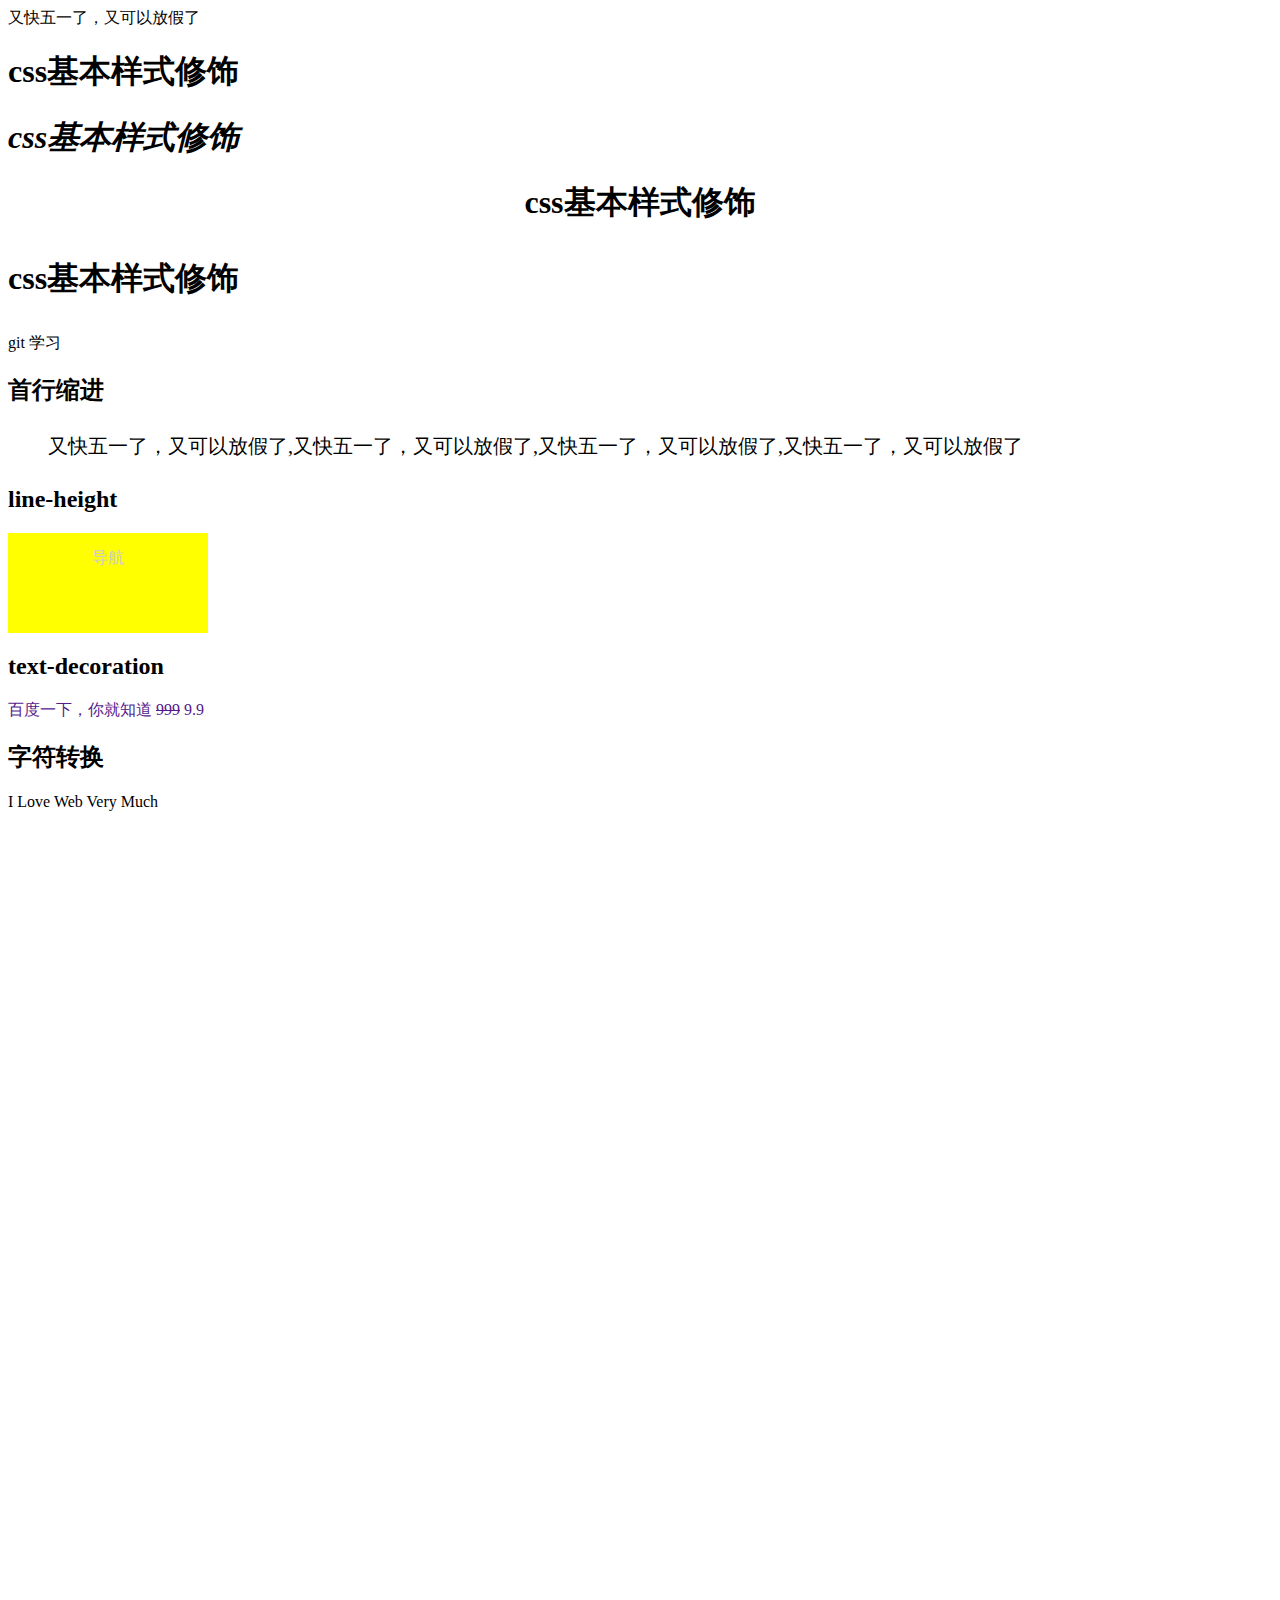
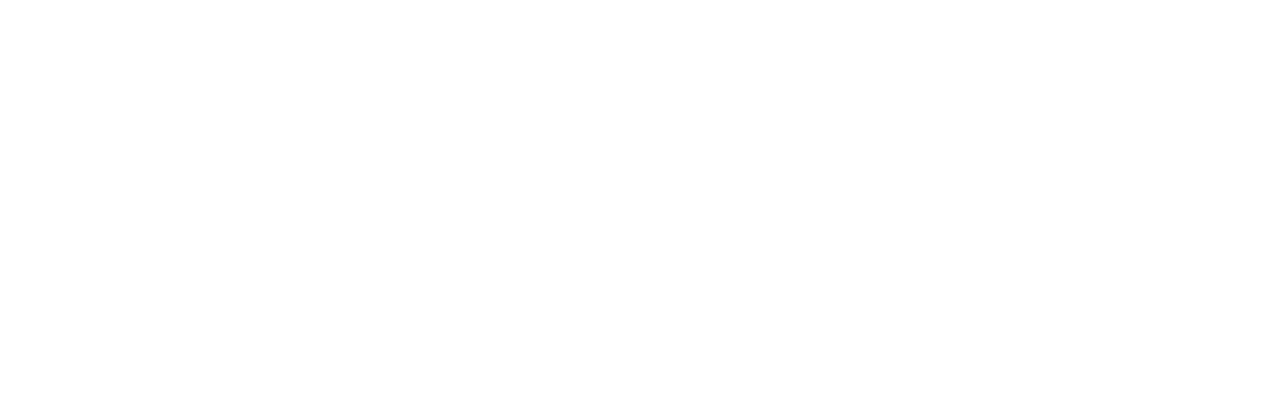
<file: index.html>
<!DOCTYPE html>
<html lang="en">
<head>
    <meta charset="UTF-8">
    <title>Document</title>
    <link rel="stylesheet" href="index.css">
</head>
<body style="height:2000px;">
    又快五一了，又可以放假了
    <!-- 第五章：基本样式 -->
    <!-- css选择器：标签选择器、类选择器、id选择器 -->
    <!-- 插入样式表的三种方式：行内、内部、外部 -->
    <h1>css基本样式修饰</h1>
    <h1 class="tit">css基本样式修饰</h1>
    <h1 class="title">css基本样式修饰</h1>
    <p style="font-size:32px;font-weight: bolder;">css基本样式修饰</p>
    <p>git 学习</p>
    <h2>首行缩进</h2>
    <p class="p">
        又快五一了，又可以放假了,又快五一了，又可以放假了,又快五一了，又可以放假了,又快五一了，又可以放假了
    </p>
    <h2>line-height</h2>
    <p class="nav">导航</p>
    <h2>text-decoration</h2>
    <a href="">百度一下，你就知道</a>
    <a class="pre" href="">999</a>
    <a href="">9.9</a>
    <h2>字符转换</h2>
    <p class="love">
        i love web very much
    </p>
</body>
</html>
</file>
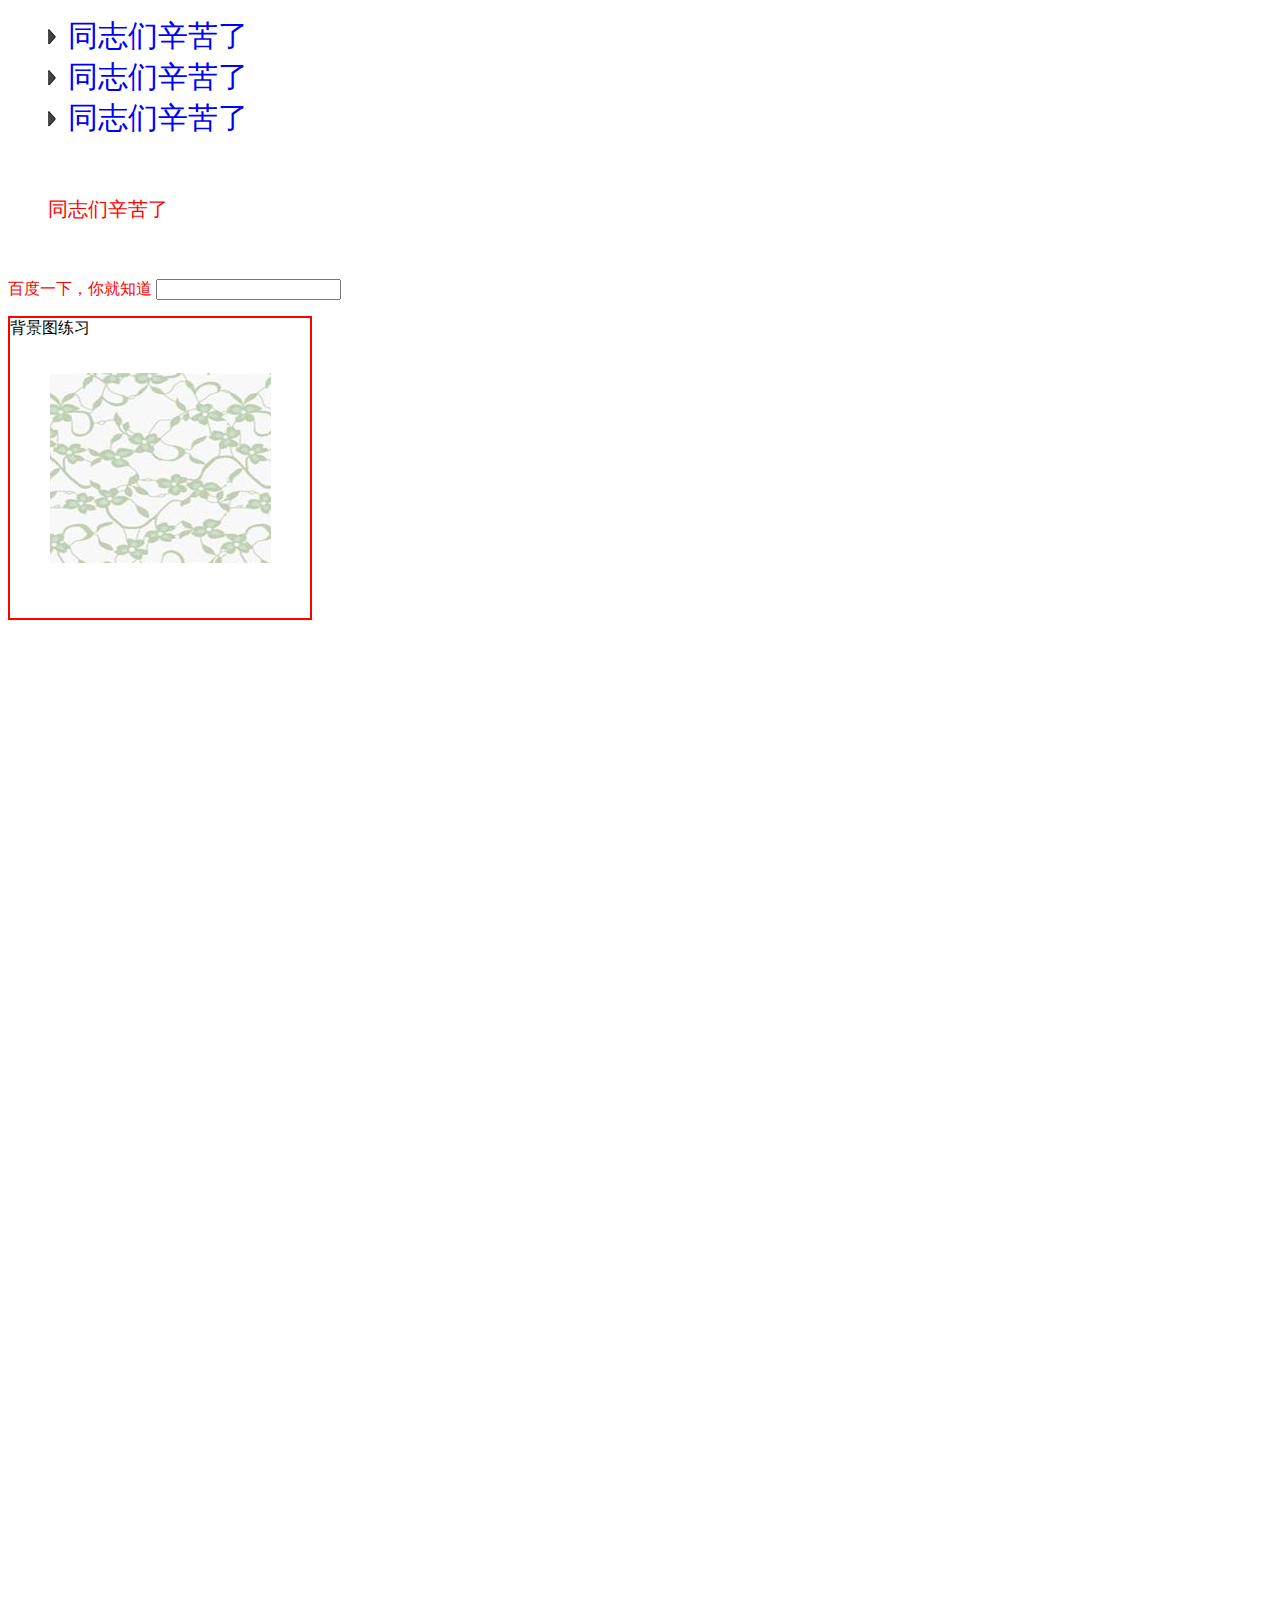
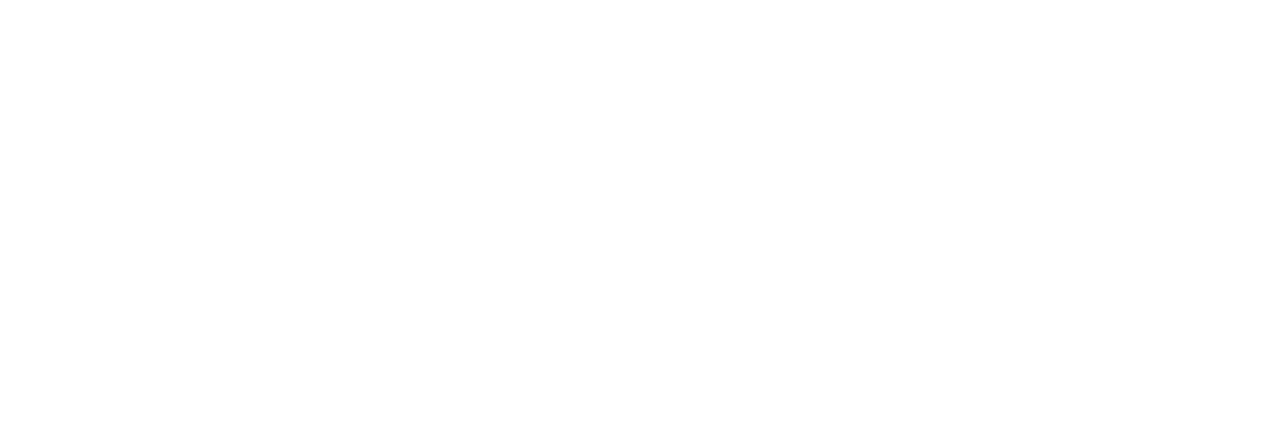
<file: 4-25css基本样式二/index.html>
<!DOCTYPE html>
<html>
<head>
    <meta charset="UTF-8">
    <title>css基本样式</title>
    <link rel="stylesheet" href="style.css">
</head>
<body style="height:2000px;">
    <ul class="list">
        <li>同志们辛苦了</li>
        <li>同志们辛苦了</li>
        <li>同志们辛苦了</li>
    </ul>
    <p class="txt">
        同志们辛苦了
    </p>
    <!-- 伪类选择器 -->
    <a class="baidu" href="#">百度一下，你就知道</a>
    <!-- focus -->
    <input class="user" type="text">
    <!-- 背景 -->
    <p class="bg">
        背景图练习
    </p>
</body>
</html>
</file>
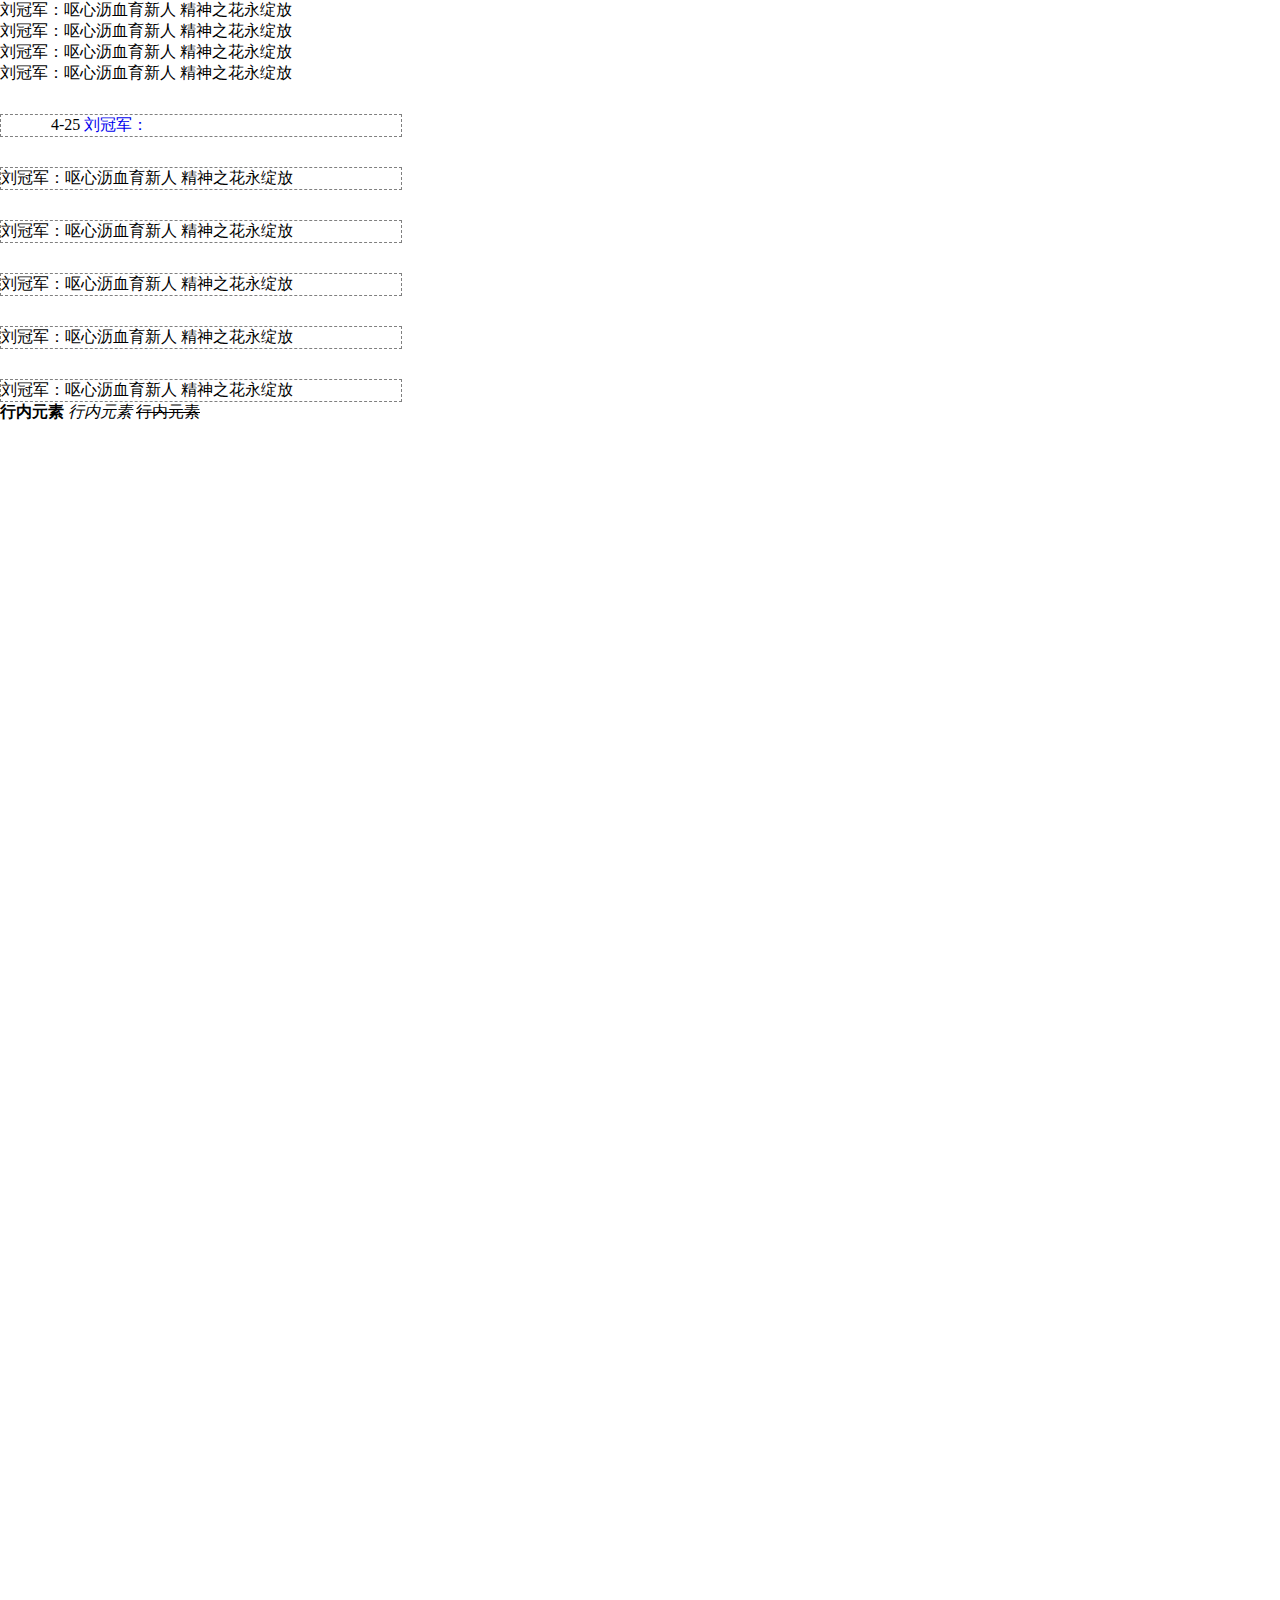
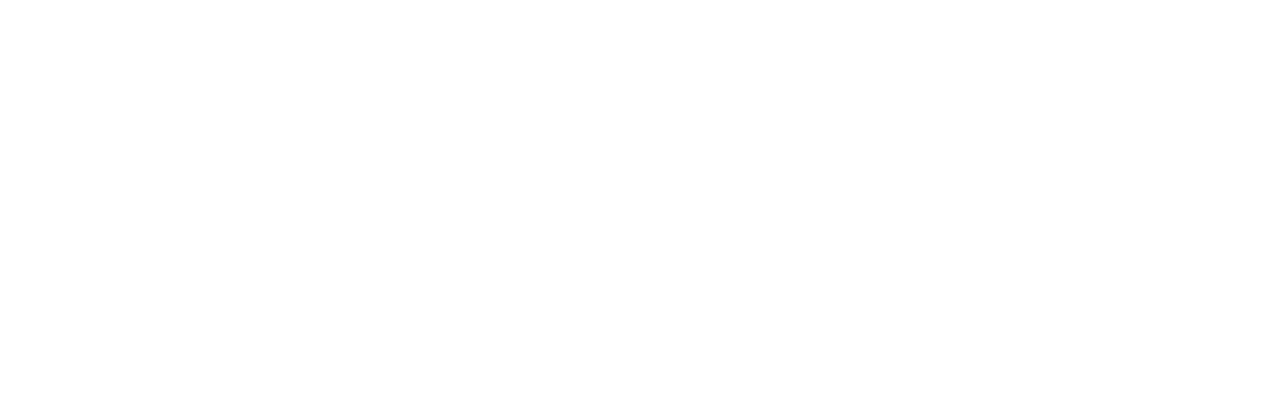
<file: 4-26盒模型/index.html>
<!DOCTYPE html>
<html lang="en">
<head>
    <meta charset="UTF-8">
    <title>盒模型</title>
    <link rel="stylesheet" href="style.css">
</head>
<body style="height: 2000px;">
    <div>刘冠军：呕心沥血育新人 精神之花永绽放</div>
    <div>刘冠军：呕心沥血育新人 精神之花永绽放</div>
    <p>刘冠军：呕心沥血育新人 精神之花永绽放</p>
    <p>刘冠军：呕心沥血育新人 精神之花永绽放</p>

    <ul class="list">
        <li>
            <span class="date">4-25</span> 
            <a href="#">刘冠军：</a>
        </li>
        <li><span> 刘冠军：</span>呕心沥血育新人 精神之花永绽放</li>
        <li>刘冠军：呕心沥血育新人 精神之花永绽放</li>
        <li>刘冠军：呕心沥血育新人 精神之花永绽放</li>
        <li>刘冠军：呕心沥血育新人 精神之花永绽放</li>
        <li>刘冠军：呕心沥血育新人 精神之花永绽放</li>
    </ul>

    <a class="link" href="#">行内元素</a>
    <a class="link" href="#">行内元素</a>
    <a class="link" href="#">行内元素</a>
    <b>行内元素</b>
    <i>行内元素</i>
    <del>行内元素</del>

</body>
</html>
</file>
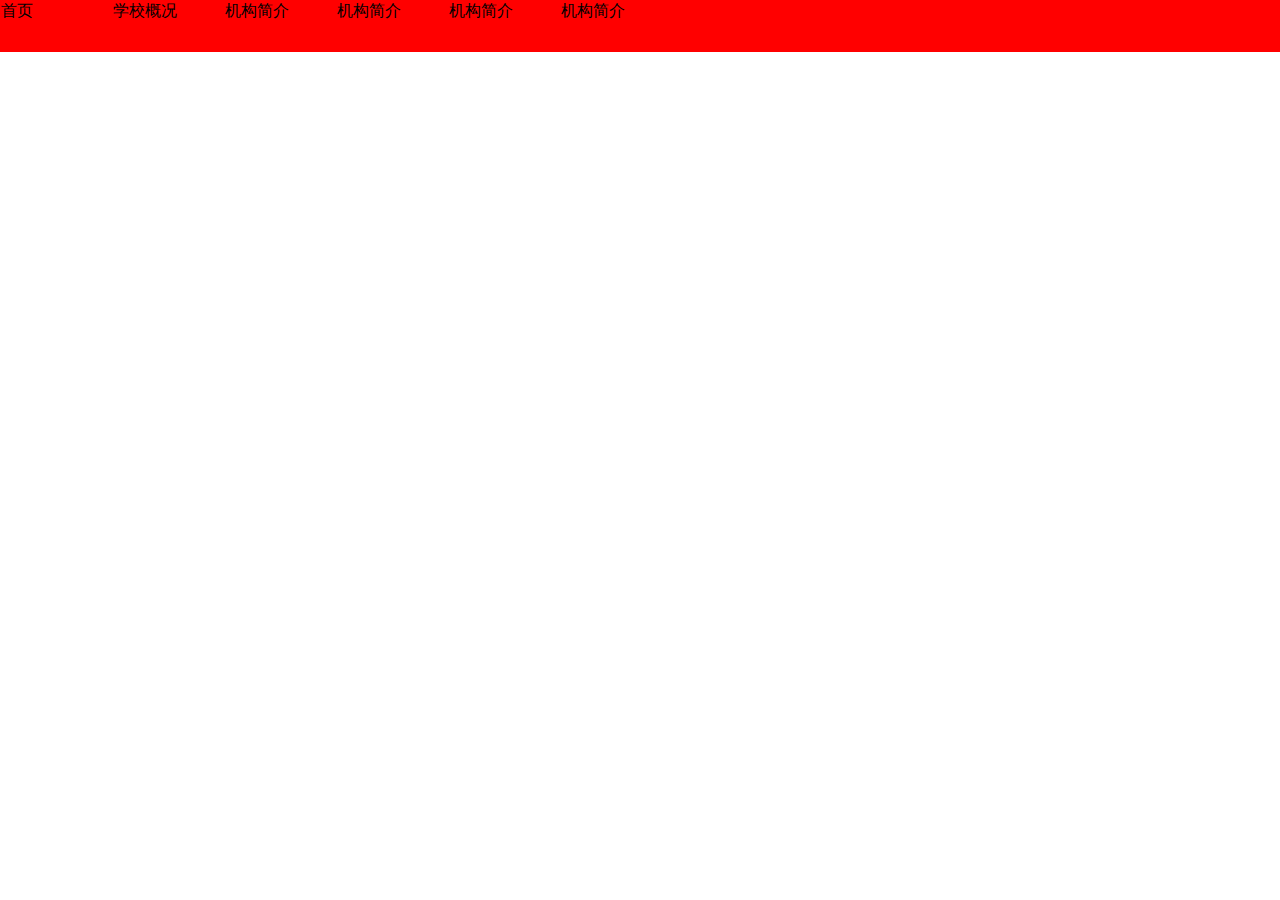
<file: 5-10网页布局/index.html>
<!DOCTYPE html>
<html lang="en">
<head>
    <meta charset="UTF-8">
    <title>网页布局</title>
    <link rel="stylesheet" href="style.css">
</head>
<body>
    <!-- <a href="" target="_blank"></a>
    <img src="">
    <input type="text"> -->
    <!-- 透明度 -->
    <!-- <div class="box">
        fhfaf
    </div> -->

    <!-- 导航 -->
    <ul class="nav">
        <li>首页</li>
        <li>学校概况</li>
        <li>机构简介</li>
        <li>机构简介</li>
        <li>机构简介</li>
        <li>机构简介</li>
        <div style="clear:both"></div>
    </ul>
    <!-- <div style="background:#ccc;">
        hello
    </div> -->
    <!-- <div class="container">
        <ul class="left-ul">
            <li></li>
            <li></li>
            <li></li>
            <li></li>
        </ul>
        <ul class="right-ul">
            <li></li>
            <li></li>
            <li></li>
        </ul>
    </div> -->
</body>
</html>
</file>
<file: index.css>
a{
    text-decoration: none;
}
.tit{
    /* 可设置一种，也可设置多种，中间用逗号隔开
    当前面的字体不存在的时候，就用后面的
    */
    font-family: '站酷酷黑';
    font-style: oblique;
}
.title{
    font-family: '宋体';
    /* 设置文字居中 */
    text-align:center;
}
/* 首行缩进 */
.p{
    font-size: 20px;
    text-indent: 2em;
    /* 设置行高，就是文字在这个高度内垂直居中 */
    line-height: 40px;
}
/* line-height */
.nav{
    width:200px;
    height:100px;
    text-align: center;
    line-height: 50px;
    color:#ccc;
    background:rgb(255,255,0);
    /* border: 3px solid red; */
}
.pre{
    text-decoration: line-through;
}
.love{
    text-transform: capitalize;
}
</file>
<file: 4-25css基本样式二/style.css>
/* 重置样式 */
a{
    text-decoration: none;
}
li{
    list-style: none;
}
/* 选择器：3种基本选择器； */
/* 后代选择器 */
/* hover visited first-child last-child (link,active,focus) */
/* first-child */
.list li{
    font-size: 30px;
    color: blue;
    /* list-style-type: circle; */
    /* list-style-image: url(image/arrow2.png);  */
    /* background:red; */
    /* list-style-position: inside; */
    background: url(image/arrow2.png) no-repeat left center;
    text-indent: 20px;
}
.list li:first-child{
    /* color:red; */
}
.list li:last-child{
    /* color: yellow; */
}

p.txt{
    width:200px;
    height:100px;
    line-height: 100px;
    font-size: 20px;
    color:red;
    text-align: center;
}
.txt:hover{
    background:blue;
    color:#fff;
}
/* 伪类选择器 */
/* 四个样式的优先级一样，所以注意先后顺序 */
/* visited一定在hover和active之前 */
.baidu:link{
    color:red;
}
.baidu:visited{
    color:#ccc;
}
.baidu:hover{
    color:yellow;
}
.baidu:active{
    color:blue;
}
/* focus */
.user:focus{
    border:4px solid red;
}

/* 背景 */
.bg{
    width: 300px;
    height: 300px;
    border:2px solid red;
    /* background-image: url(image/bg.jpg);
    background-repeat: no-repeat;
    background-position: center; */
    /* 综合写法 */
    background:url(image/bg.jpg) no-repeat center;
}
</file>
<file: 4-26盒模型/style.css>
/* 重置样式 */
*{
    padding: 0;
    margin: 0;
}
a{
    text-decoration: none;
}
li{
    list-style: none;
}

.list li{
    width: 400px;
    margin-top: 30px;
    border: 1px dashed gray; 
}
.list li:first-child{
    /* padding:20px 0 20px 50px; */
    /* width:350px; */
    text-indent: 50px;
    border: 1px dashed gray;
}
/* 行内元素和块级元素 */
.link{
    border:1px solid red;
    padding: 20px;
    margin-left:20px;
    display: none;
    width: 100px;
    height: 100px;
}
</file>
<file: 5-10网页布局/style.css>
/* 重置样式 */
*{
    padding: 0;
    margin: 0;
}
a{
    text-decoration: none;
}
li{
    list-style: none;
}
input{
    outline: none;
}
/* body{
    background:#000;
} */
/* 透明度 */
.box{
    width: 600px;
    height: 600px;
    padding: 50px;
    background: red;
    /* opacity: 0.5; */
    /* filter: alpha(opacity=50); */
}
/* 导航 */
/* 浮动特性：包裹性,破坏普通流(父元素高度塌陷) */
.nav{
    background: red;
    /* height: 52px; */
}
.nav li{
    width: 110px;
    height: 50px;
    border:1px solid red;
    /* display:inline-block; */
    float: left;
}
.nav li:first-child{
    float: left;
}
</file>
